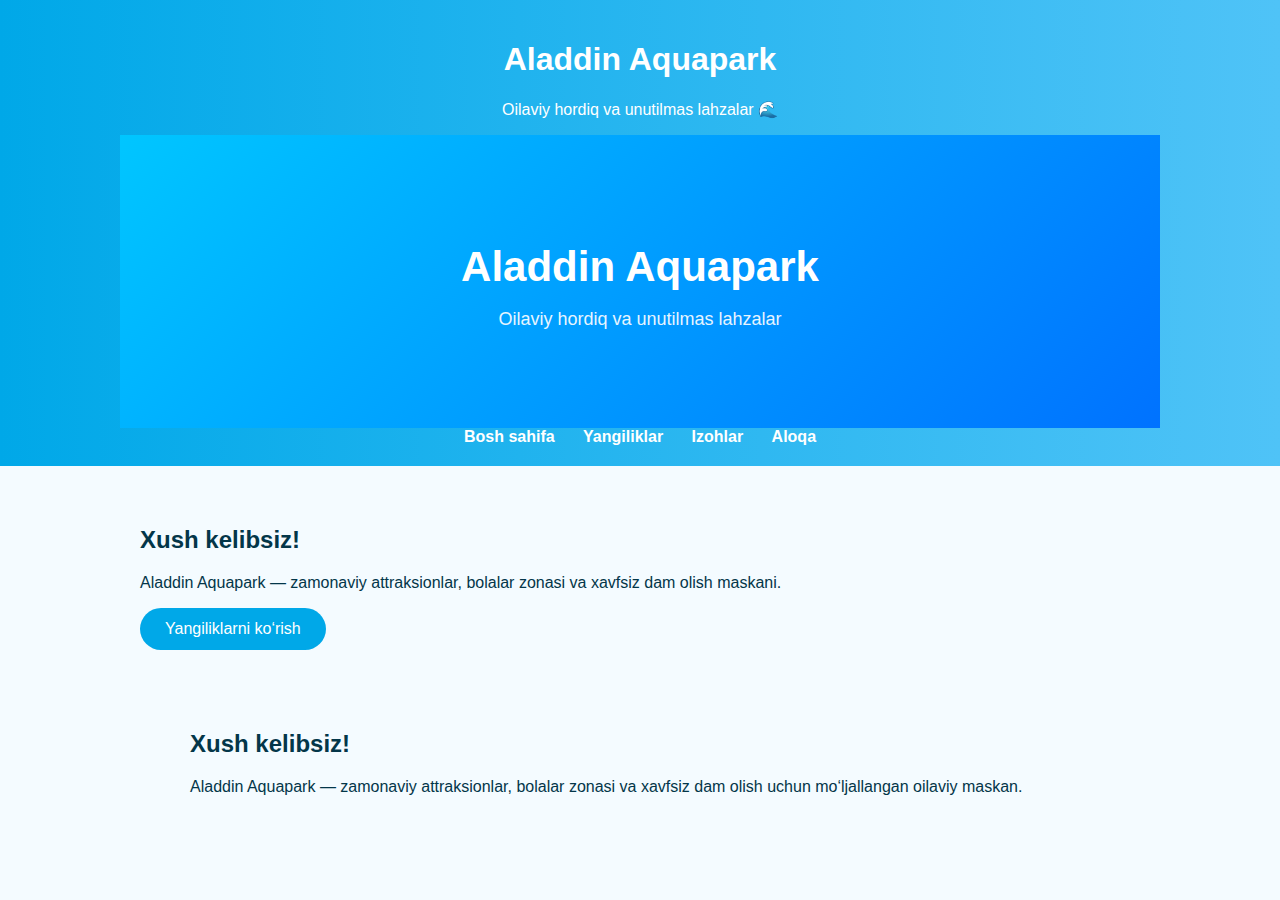
<file: index.html>
<!DOCTYPE html>
<html lang="uz">
<head>
  <meta charset="UTF-8">
  <meta name="viewport" content="width=device-width, initial-scale=1.0">
  <title>Aladdin Aquapark</title>
  <link rel="stylesheet" href="style.css">
</head>
<body>

<header>
  <h1>Aladdin Aquapark</h1>
  <p>Oilaviy hordiq va unutilmas lahzalar 🌊</p>
  <nav>
    <section class="hero">
  <h1>Aladdin Aquapark</h1>
  <p>Oilaviy hordiq va unutilmas lahzalar</p>
</section>
    <a href="index.html">Bosh sahifa</a>
    <a href="news.html">Yangiliklar</a>
    <a href="reviews.html">Izohlar</a>
    <a href="contact.html">Aloqa</a>
  </nav>
</header>

<section>
  <h2>Xush kelibsiz!</h2>
  <p>
    Aladdin Aquapark — zamonaviy attraksionlar, bolalar zonasi va
    xavfsiz dam olish maskani.
  </p>

  <a class="btn" href="news.html">Yangiliklarni ko‘rish</a>
</section>

</body>

</html>
<section class="content">
  <h2>Xush kelibsiz!</h2>
  <p>
    Aladdin Aquapark — zamonaviy attraksionlar, bolalar zonasi va xavfsiz
    dam olish uchun mo‘ljallangan oilaviy maskan.
  </p>
</section>
</file>
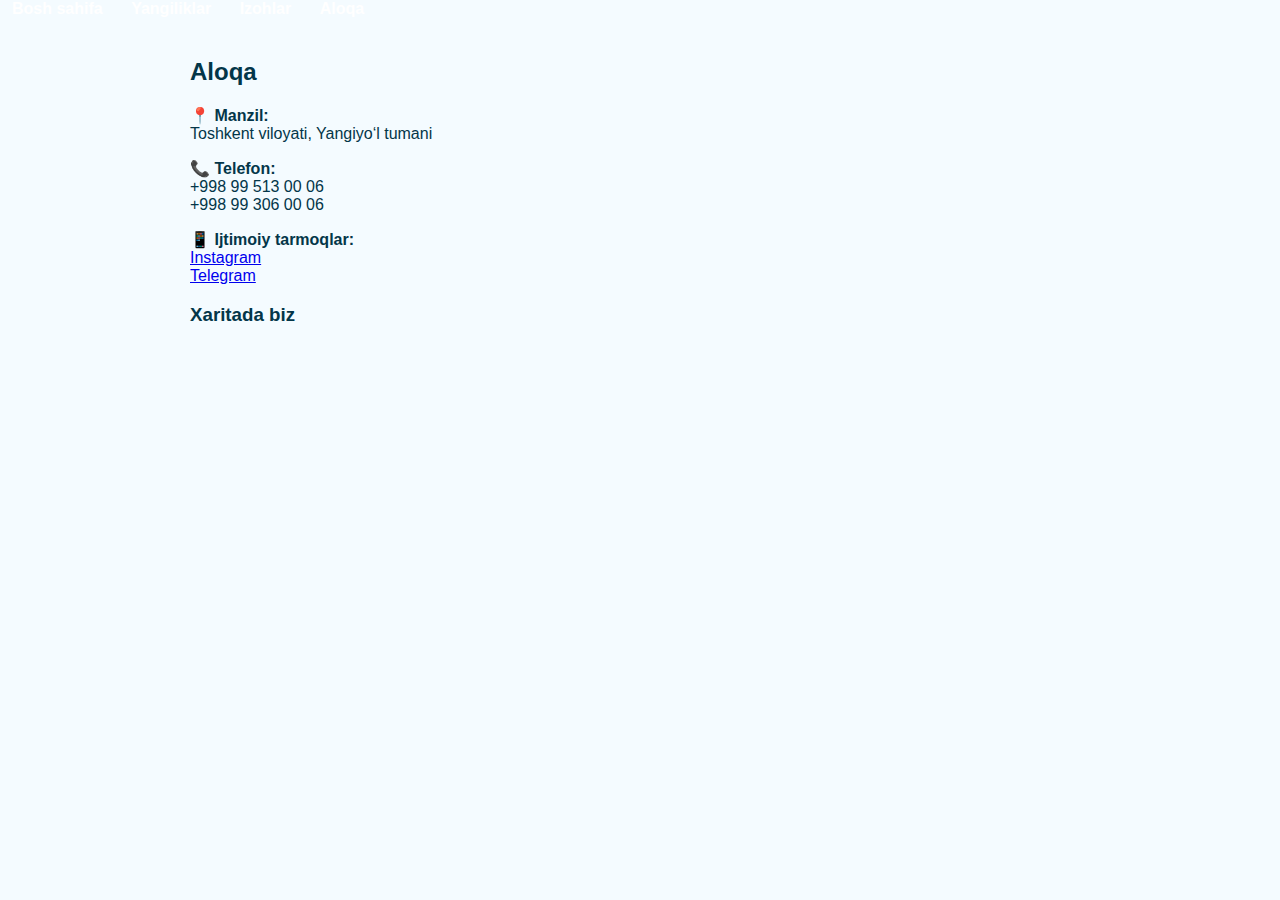
<file: contact.html>
<!DOCTYPE html>
<html lang="uz">
<head>
  <meta charset="UTF-8">
  <title>Aloqa | Aladdin Aquapark</title>
  <link rel="stylesheet" href="style.css">
</head>
<body>

<nav>
  <a href="index.html">Bosh sahifa</a>
  <a href="news.html">Yangiliklar</a>
  <a href="reviews.html">Izohlar</a>
  <a href="contact.html">Aloqa</a>
</nav>

<section class="content">
  <h2>Aloqa</h2>

  <p><strong>📍 Manzil:</strong><br>
  Toshkent viloyati, Yangiyo‘l tumani</p>

  <p><strong>📞 Telefon:</strong><br>
  +998 99 513 00 06<br>
  +998 99 306 00 06</p>

  <p><strong>📱 Ijtimoiy tarmoqlar:</strong><br>
  <a href="https://www.instagram.com/aladdinkompleks" target="_blank">Instagram</a><br>
  <a href="https://t.me/aladdinlive" target="_blank">Telegram</a>
  </p>

  <h3>Xaritada biz</h3>

  <iframe
    src="https://yandex.ru/map-widget/v1/?org=83083350445"
    width="100%"
    height="400"
    frameborder="0"
    allowfullscreen>
  </iframe>

</section>

</body>
</html>
</file>
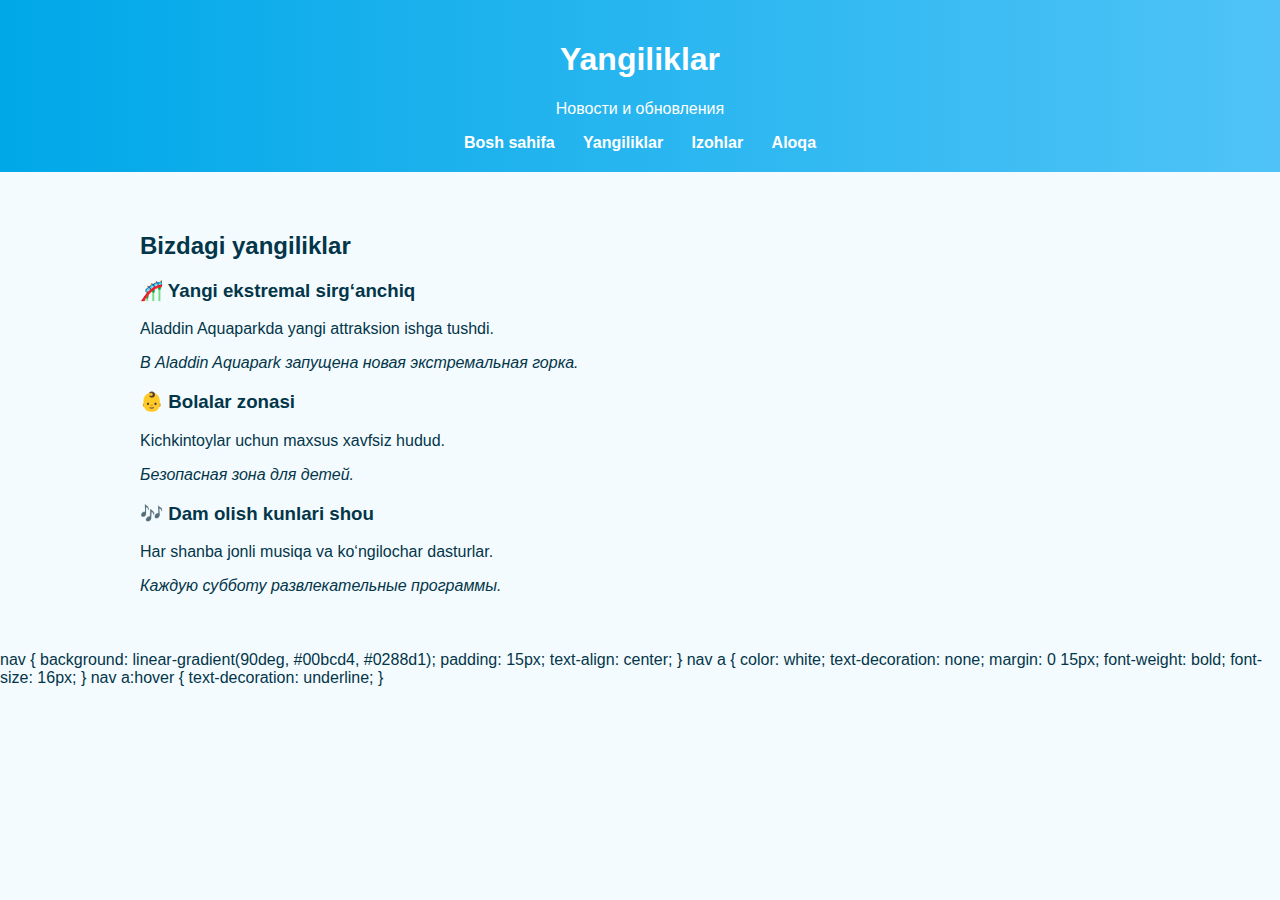
<file: news.html>
<!DOCTYPE html>
<html lang="uz">
<head>
  <meta charset="UTF-8">
  <meta name="viewport" content="width=device-width, initial-scale=1.0">
  <title>Yangiliklar | Aladdin Aquapark</title>
  <link rel="stylesheet" href="style.css">
</head>
<body>

<header>
  <h1>Yangiliklar</h1>
  <p>Новости и обновления</p>
  <nav>
    <a href="index.html">Bosh sahifa</a>
    <a href="news.html">Yangiliklar</a>
    <a href="reviews.html">Izohlar</a>
    <a href="contact.html">Aloqa</a>
  </nav>
</header>

<section>
  <h2>Bizdagi yangiliklar</h2>

  <div class="card">
    <h3>🎢 Yangi ekstremal sirg‘anchiq</h3>
    <p>Aladdin Aquaparkda yangi attraksion ishga tushdi.</p>
    <p><i>В Aladdin Aquapark запущена новая экстремальная горка.</i></p>
  </div>

  <div class="card">
    <h3>👶 Bolalar zonasi</h3>
    <p>Kichkintoylar uchun maxsus xavfsiz hudud.</p>
    <p><i>Безопасная зона для детей.</i></p>
  </div>

  <div class="card">
    <h3>🎶 Dam olish kunlari shou</h3>
    <p>Har shanba jonli musiqa va ko‘ngilochar dasturlar.</p>
    <p><i>Каждую субботу развлекательные программы.</i></p>
  </div>
</section>

</body>

</html>nav {
  background: linear-gradient(90deg, #00bcd4, #0288d1);
  padding: 15px;
  text-align: center;
}

nav a {
  color: white;
  text-decoration: none;
  margin: 0 15px;
  font-weight: bold;
  font-size: 16px;
}

nav a:hover {
  text-decoration: underline;
}
</file>
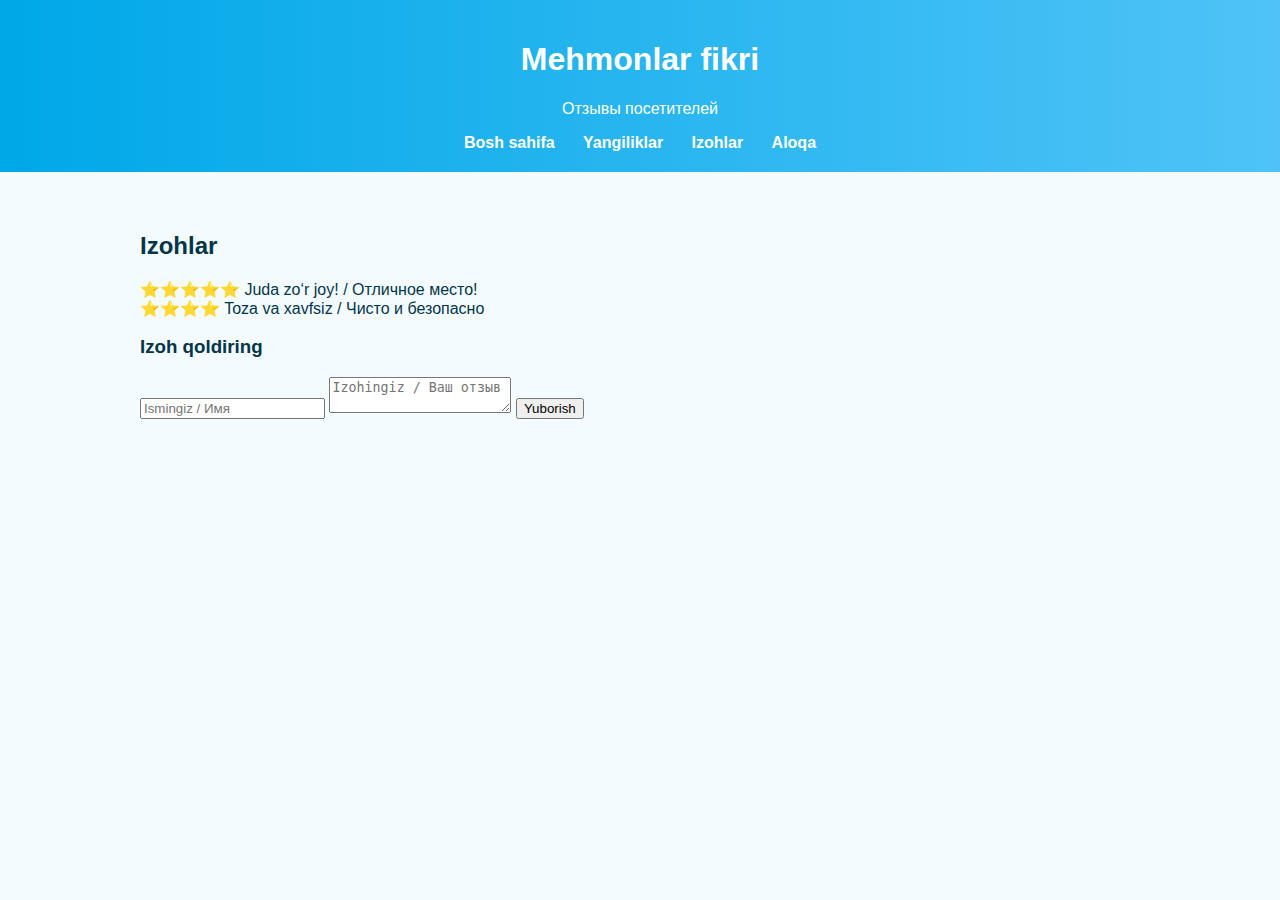
<file: reviews.html>
<!DOCTYPE html>
<html lang="uz">
<head>
  <meta charset="UTF-8">
  <meta name="viewport" content="width=device-width, initial-scale=1.0">
  <title>Izohlar | Aladdin Aquapark</title>
  <link rel="stylesheet" href="style.css">
</head>
<body>

<header>
  <h1>Mehmonlar fikri</h1>
  <p>Отзывы посетителей</p>
  <nav>
    <a href="index.html">Bosh sahifa</a>
    <a href="news.html">Yangiliklar</a>
    <a href="reviews.html">Izohlar</a>
    <a href="contact.html">Aloqa</a>
  </nav>
</header>

<section>
  <h2>Izohlar</h2>

  <div class="card">
    ⭐⭐⭐⭐⭐ Juda zo‘r joy! / Отличное место!
  </div>

  <div class="card">
    ⭐⭐⭐⭐ Toza va xavfsiz / Чисто и безопасно
  </div>

  <h3>Izoh qoldiring</h3>

  <form>
    <input type="text" placeholder="Ismingiz / Имя" required>
    <textarea placeholder="Izohingiz / Ваш отзыв" required></textarea>
    <button type="submit">Yuborish</button>
  </form>
</section>

</body>
</html>
</file>
<file: style.css>
body {
  margin: 0;
  font-family: Arial, sans-serif;
  background: #f4fbff;
  color: #033649;
}

header {
  background: linear-gradient(90deg, #00a8e8, #4fc3f7);
  color: white;
  padding: 20px;
  text-align: center;
}

nav a {
  color: white;
  margin: 0 12px;
  text-decoration: none;
  font-weight: bold;
}

nav a:hover {
  text-decoration: underline;
}

section {
  max-width: 1000px;
  margin: auto;
  padding: 40px 20px;
}

.btn {
  display: inline-block;
  background: #00a8e8;
  color: white;
  padding: 12px 25px;
  border-radius: 25px;
  text-decoration: none;nav {
  background: linear-gradient(90deg, #00bcd4, #0288d1);
  padding: 15px;
  text-align: center;
}

nav a {
  color: white;
  text-decoration: none;
  margin: 0 15px;
  font-weight: bold;
  font-size: 16px;
}

nav a:hover {
  text-decoration: underline;
}

}.hero {
  background: linear-gradient(135deg, #00c6ff, #0072ff);
  color: white;
  text-align: center;
  padding: 80px 20px;
}

.hero h1 {
  font-size: 42px;
  margin-bottom: 10px;
}

.hero p {
  font-size: 18px;
  opacity: 0.9;
}.content {
  max-width: 900px;
  margin: 40px auto;
  padding: 0 20px;
}.gallery {
  display: grid;
  grid-template-columns: repeat(auto-fit, minmax(250px, 1fr));
  gap: 15px;
  margin-top: 20px;
}

.gallery img {
  width: 100%;
  border-radius: 10px;
  transition: transform 0.3s;
}

.gallery img:hover {
  transform: scale(1.05);
}
</file>
